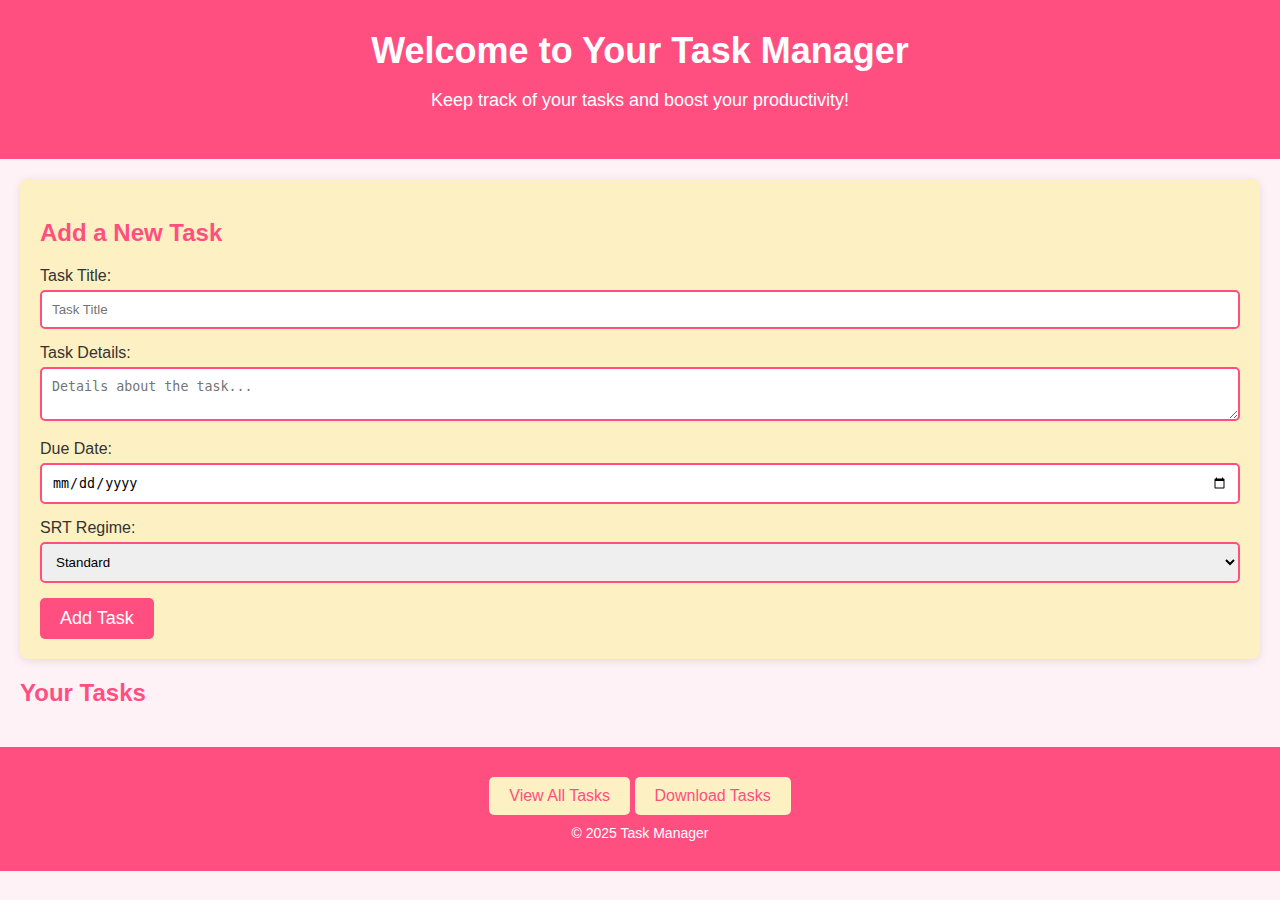
<file: index.html>
<!DOCTYPE html>
<html lang="en">
<head>
  <meta charset="UTF-8">
  <meta name="viewport" content="width=device-width, initial-scale=1.0">
  <title>Task Manager 5 </title>
  <link rel="stylesheet" href="style.css">
</head>
<body>

  <!-- Header Section -->
  <header>
    <h1>Welcome to Your Task Manager</h1>
    <p>Keep track of your tasks and boost your productivity!</p>
  </header>

  <!-- Main Content Section -->
  <main>
    <section id="taskControls">
      <h2>Add a New Task</h2>
      <div>
        <label for="taskTitle">Task Title:</label>
        <input type="text" id="taskTitle" placeholder="Task Title">
      </div>
      <div>
        <label for="taskDetail">Task Details:</label>
        <textarea id="taskDetail" placeholder="Details about the task..."></textarea>
      </div>
      <div>
        <label for="taskDate">Due Date:</label>
        <input type="date" id="taskDate">
      </div>
      <div>
        <label for="srtRegime">SRT Regime:</label>
        <select id="srtRegime">
          <option value="Standard">Standard</option>
          <option value="Aggressive">Aggressive</option>
          <option value="Relaxed">Relaxed</option>
        </select>
      </div>
      <button id="addTaskBtn">Add Task</button>
    </section>

    <section id="tasksOverview">
      <h2>Your Tasks</h2>
      <div id="todayTasks"></div>
      <div id="revisionTasks"></div>
    </section>
  </main>

  <!-- Footer Section -->
  <footer>
    <div id="settingsButtonContainer">
      <button onclick="window.location.href = 'all-tasks.html'">View All Tasks</button>
      <button onclick="downloadTasks()">Download Tasks</button>
    </div>
    <p>&copy; 2025 Task Manager</p>
  </footer>

  <script src="app.js"></script>
</body>
</html>
</file>
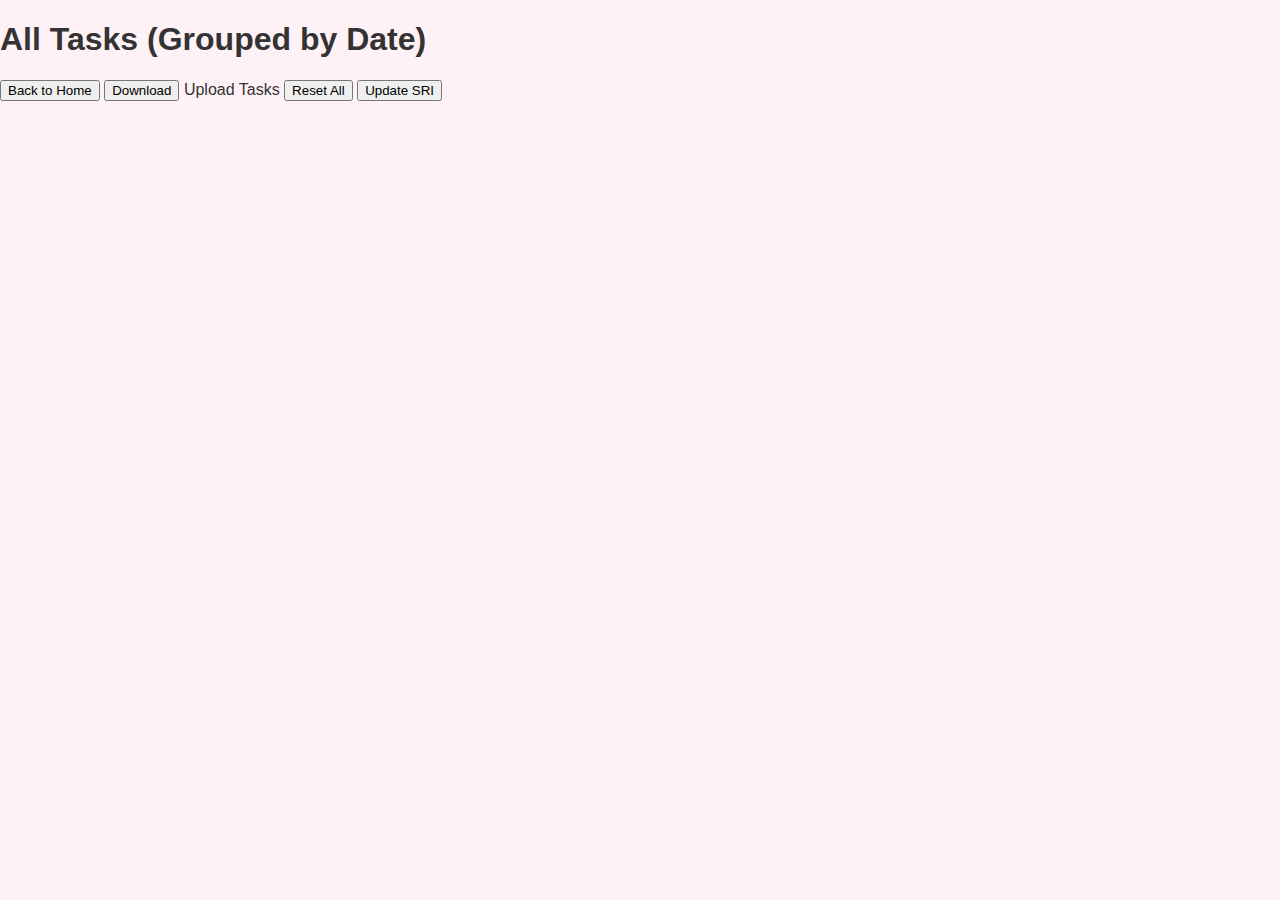
<file: all-task.html>
<!DOCTYPE html>
<html lang="en">
<head>
  <meta charset="UTF-8" />
  <meta name="viewport" content="width=device-width, initial-scale=1.0"/>
  <title>All Tasks</title>
  <link rel="stylesheet" href="style.css" />
</head>
<body>
  <h1>All Tasks (Grouped by Date)</h1>

  <div class="top-buttons">
    <button onclick="location.href='index.html'">Back to Home</button>
    <button onclick="downloadTasks()">Download</button>
    <label class="upload-label">
      Upload Tasks <input type="file" id="uploadInput" accept=".txt" style="display:none" />
    </label>
    <button onclick="resetAllTasks()">Reset All</button>
    <button onclick="location.href='update-sri.html'">Update SRI</button>
  </div>

  <div id="allTasksContainer"></div>

  <script src="app.js"></script>
  <script>
    document.addEventListener("DOMContentLoaded", () => {
      renderAllTasks();
      document.getElementById("uploadInput").addEventListener("change", uploadTasks);
    });
  </script>
</body>
</html>
</file>
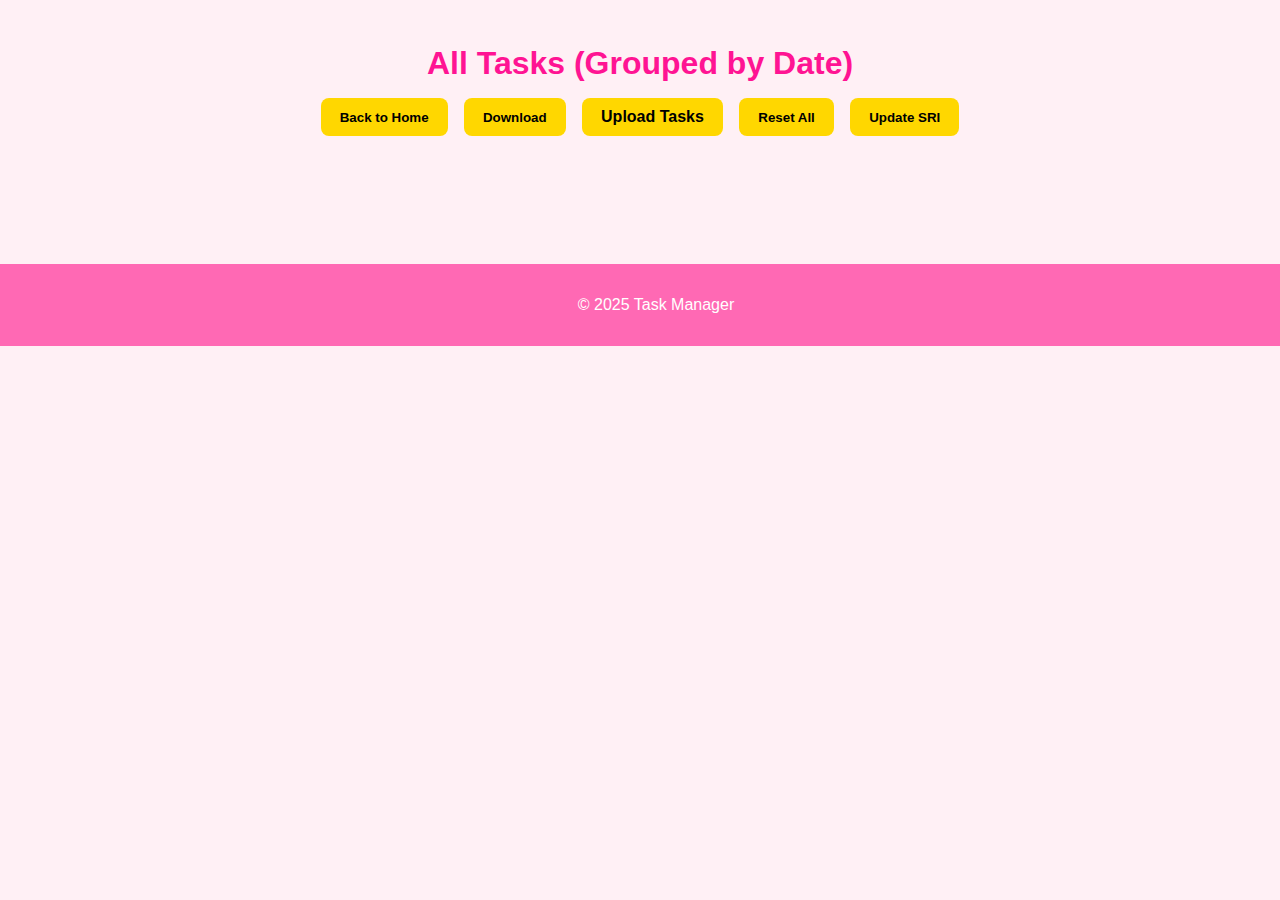
<file: all-tasks.html>
<!DOCTYPE html>
<html lang="en">
<head>
  <meta charset="UTF-8" />
  <meta name="viewport" content="width=device-width, initial-scale=1.0"/>
  <title>All Tasks</title>
  <style>
    body {
      font-family: 'Segoe UI', Tahoma, Geneva, Verdana, sans-serif;
      margin: 0;
      padding: 0;
      background: #fff0f5;
      color: #333;
    }

    header {
      background: #ff69b4;
      color: white;
      padding: 2rem 1rem;
      text-align: center;
    }

    h1 {
      text-align: center;
      color: #ff1493;
      padding-top: 1.5rem;
      margin-bottom: 1rem;
    }

    .top-buttons {
      display: flex;
      flex-wrap: wrap;
      justify-content: center;
      gap: 1rem;
      margin-bottom: 2rem;
    }

    button,
    .upload-label {
      background-color: #ffd700;
      color: #000;
      font-weight: bold;
      padding: 0.6rem 1.2rem;
      border: none;
      border-radius: 8px;
      cursor: pointer;
      transition: background 0.3s;
    }

    button:hover,
    .upload-label:hover {
      background-color: #ffeb3b;
    }

    .upload-label {
      display: inline-block;
      position: relative;
      overflow: hidden;
    }

    #allTasksContainer {
      max-width: 800px;
      margin: 0 auto 4rem;
      padding: 1rem;
    }

    .task-group {
      background: #fffaf0;
      border-left: 5px solid #ff69b4;
      margin-bottom: 2rem;
      padding: 1rem;
      border-radius: 10px;
      box-shadow: 0 4px 10px rgba(0,0,0,0.1);
    }

    .task-group h3 {
      margin-top: 0;
      color: #d4006a;
      font-size: 1.3rem;
      border-bottom: 1px dashed #ff69b4;
      padding-bottom: 0.3rem;
    }

    .task-card {
      background-color: #ffe4e1;
      border: 2px solid #ffb6c1;
      border-radius: 10px;
      padding: 1rem;
      margin-bottom: 1rem;
      box-shadow: 2px 4px 6px rgba(0,0,0,0.1);
    }

    .task-card h4 {
      margin: 0;
      font-size: 1.1rem;
      color: #d4006a;
    }

    .task-card p {
      margin: 0.5rem 0 0;
    }

    footer {
      text-align: center;
      padding: 1rem;
      background: #ff69b4;
      color: white;
      position: relative;
      bottom: 0;
      width: 100%;
    }
  </style>
</head>
<body>
  <h1>All Tasks (Grouped by Date)</h1>

  <div class="top-buttons">
    <button onclick="location.href='index.html'">Back to Home</button>
    <button onclick="downloadTasks()">Download</button>
    <label class="upload-label">
      Upload Tasks <input type="file" id="uploadInput" accept=".txt" style="display:none" />
    </label>
    <button onclick="resetAllTasks()">Reset All</button>
    <button onclick="location.href='update-sri.html'">Update SRI</button>
  </div>

  <div id="allTasksContainer"></div>

  <footer>
    <p>&copy; 2025 Task Manager</p>
  </footer>

  <script src="app.js"></script>
  <script>
    document.addEventListener("DOMContentLoaded", () => {
      renderAllTasks();
      document.getElementById("uploadInput").addEventListener("change", uploadTasks);
    });
  </script>
</body>
</html>
</file>
<file: style.css>
/* General Styles */
body {
  font-family: Arial, sans-serif;
  background-color: #fff2f7;
  color: #333;
  margin: 0;
  padding: 0;
  box-sizing: border-box;
}

/* Header */
header {
  background-color: #ff4f81;  /* Vibrant pink */
  color: #fff;
  text-align: center;
  padding: 30px 20px;
}

header h1 {
  font-size: 36px;
  margin: 0;
}

header p {
  font-size: 18px;
}

/* Main Section */
main {
  padding: 20px;
}

/* Task Controls Section */
#taskControls {
  background-color: #fdf0c2;  /* Soft yellow */
  padding: 20px;
  border-radius: 8px;
  box-shadow: 0 2px 10px rgba(0, 0, 0, 0.1);
  margin-bottom: 20px;
}

#taskControls h2 {
  font-size: 24px;
  color: #ff4f81;  /* Vibrant pink */
}

#taskControls div {
  margin-bottom: 15px;
}

#taskControls label {
  font-size: 16px;
  margin-bottom: 5px;
  display: block;
}

#taskControls input, #taskControls textarea, #taskControls select {
  width: 100%;
  padding: 10px;
  border: 2px solid #ff4f81;  /* Pink border */
  border-radius: 5px;
  box-sizing: border-box;
}

#taskControls button {
  background-color: #ff4f81;  /* Vibrant pink */
  color: #fff;
  padding: 10px 20px;
  border: none;
  border-radius: 5px;
  font-size: 18px;
  cursor: pointer;
}

#taskControls button:hover {
  background-color: #ff1e4c;  /* Darker pink on hover */
}

/* Tasks Overview Section */
#tasksOverview {
  margin-top: 20px;
}

#tasksOverview h2 {
  font-size: 24px;
  color: #ff4f81;  /* Vibrant pink */
  margin-bottom: 10px;
}

#todayTasks, #revisionTasks {
  margin-top: 20px;
}

.task-item {
  background-color: #fdf0c2;  /* Soft yellow */
  padding: 15px;
  margin: 10px 0;
  border-radius: 8px;
  box-shadow: 0 2px 10px rgba(0, 0, 0, 0.1);
}

.task-item:hover {
  background-color: #ffb6c1;  /* Light pink */
}

/* Footer */
footer {
  background-color: #ff4f81;  /* Vibrant pink */
  color: #fff;
  text-align: center;
  padding: 20px 0;
}

footer p {
  font-size: 14px;
  margin: 10px 0;
}

#settingsButtonContainer {
  margin: 10px 0;
}

#settingsButtonContainer button {
  background-color: #fdf0c2;  /* Soft yellow */
  color: #ff4f81;  /* Pink text */
  padding: 10px 20px;
  border: none;
  border-radius: 5px;
  font-size: 16px;
  cursor: pointer;
}

#settingsButtonContainer button:hover {
  background-color: #ffb6c1;  /* Light pink on hover */
}
</file>
